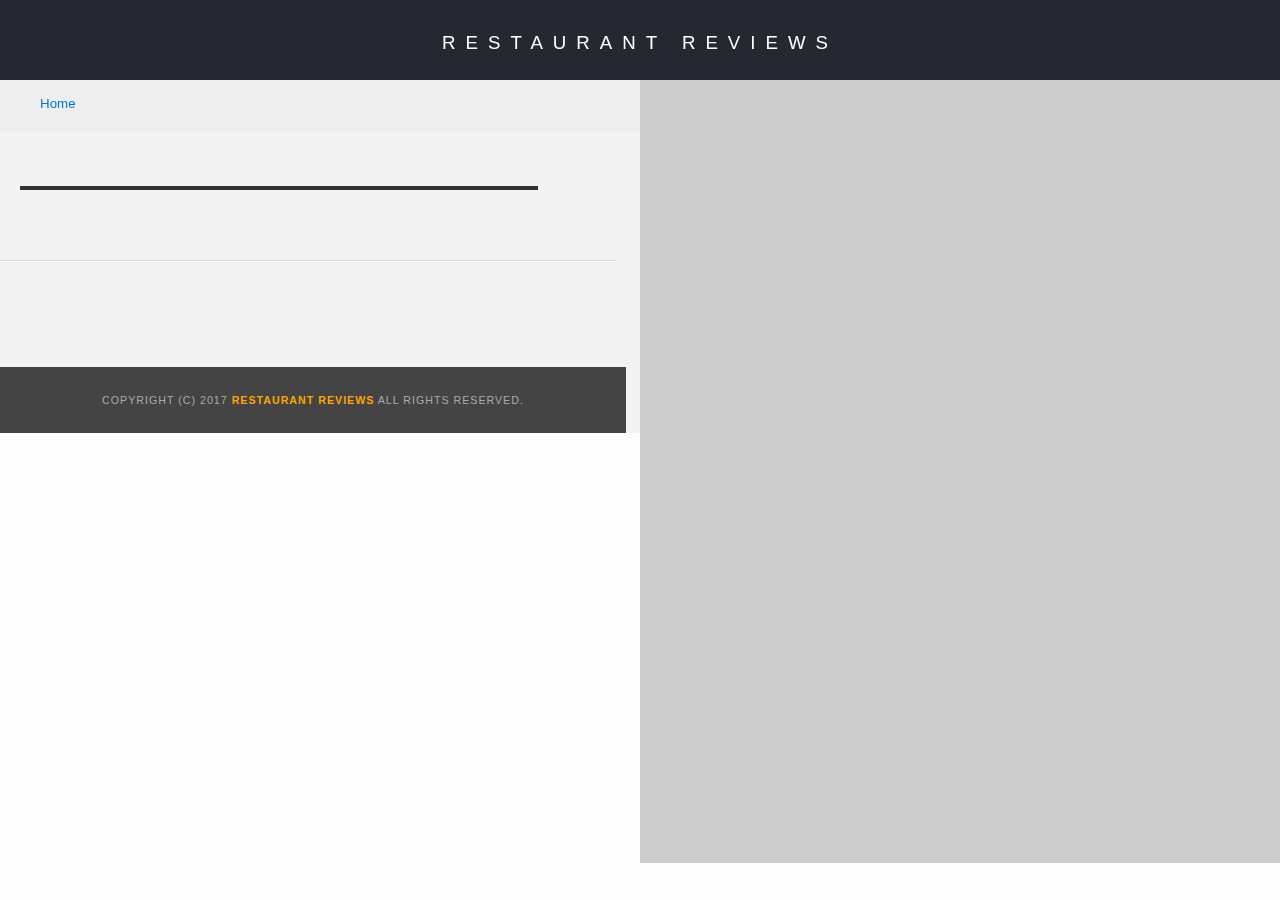
<file: restaurant.html>
<!DOCTYPE html>
<html lang="en">

<head>
  <meta charset="UTF-8">
  <meta http-equiv="X-UA-Compatible" content="ie=edge">
  <meta name="viewport" content="width=device-width, initial-scale=1.0">
  <!-- Normalize.css for better cross-browser consistency -->
  <link rel="stylesheet" src="//normalize-css.googlecode.com/svn/trunk/normalize.css" />
  <!-- Main CSS file -->
  <link rel="stylesheet" href="css/styles.css" type="text/css">
  <link rel="stylesheet" href="https://unpkg.com/leaflet@1.3.1/dist/leaflet.css" integrity="sha512-Rksm5RenBEKSKFjgI3a41vrjkw4EVPlJ3+OiI65vTjIdo9brlAacEuKOiQ5OFh7cOI1bkDwLqdLw3Zg0cRJAAQ==" crossorigin=""/>
  <title>Restaurant Info</title>
</head>

<body class="inside">
  <!-- Beginning header -->
  <header tabindex="0">
    <!-- Beginning nav -->
    <nav>
      <h1><a href="/">Restaurant Reviews</a></h1>
    </nav>
    <!-- Beginning breadcrumb -->
    <ul id="breadcrumb" role="navigation" aria-label="Breadcrumb" tabindex="1">
      <li><a href="/">Home</a></li>
    </ul>
    <!-- End breadcrumb -->
    <!-- End nav -->
  </header>
  <!-- End header -->

  <!-- Beginning main -->
  <main id="maincontent">
    <!-- Beginning map -->
    <section id="map-container" role="presentation" aria-hidden="true">
      <div id="map"></div>
    </section>
    <!-- End map -->
    <!-- Beginning restaurant -->
    <section id="restaurant-container">
      <h2 id="restaurant-name"></h2>
      <img id="restaurant-img">
      <p id="restaurant-cuisine"></p>
      <p id="restaurant-address"></p>
      <table id="restaurant-hours"></table>
    </section>
    <!-- end restaurant -->
    <!-- Beginning reviews -->
    <section id="reviews-container">
      <ul id="reviews-list"></ul>
    </section>
    <!-- End reviews -->
  </main>
  <!-- End main -->

  <!-- Beginning footer -->
  <footer id="footer">
    Copyright (c) 2017 <a href="/"><strong>Restaurant Reviews</strong></a> All Rights Reserved.
  </footer>
  <!-- End footer -->
  <script src="https://unpkg.com/leaflet@1.3.1/dist/leaflet.js" integrity="sha512-/Nsx9X4HebavoBvEBuyp3I7od5tA0UzAxs+j83KgC8PU0kgB4XiK4Lfe4y4cgBtaRJQEIFCW+oC506aPT2L1zw==" crossorigin=""></script>
  <!-- Beginning scripts -->
  <!-- Database helpers -->
  <script type="text/javascript" src="js/dbhelper.js"></script>
  <!-- Main javascript file -->
  <script type="text/javascript" src="js/restaurant_info.js"></script>
  <!-- Google Maps -->
 <!--  <script async defer src="https://maps.googleapis.com/maps/api/js?key=AIzaSyA_tKbW6A5pQ-eupxI56myUnHLqYCzOjKo&libraries=places&callback=initMap"></script> -->
  <!-- End scripts -->

</body>

</html>
</file>
<file: css/styles.css>
@charset "utf-8";
/* CSS Document */

body,td,th,p{
	font-family: Arial, Helvetica, sans-serif;
	font-size: 10pt;
	color: #333;
	line-height: 1.5;
}
body {
	background-color: #fdfdfd;
	margin: 0;
	position:relative;
}
ul, li {
	font-family: Arial, Helvetica, sans-serif;
	font-size: 10pt;
	color: #333;
}
a {
	color: orange;
	text-decoration: none;
}
a:hover, a:focus {
	color: #3397db;
	text-decoration: none;
}
a img{
	border: none 0px #fff;
}
h1, h2, h3, h4, h5, h6 {
  font-family: Arial, Helvetica, sans-serif;
  margin: 0 0 20px;
}
article, aside, canvas, details, figcaption, figure, footer, header, hgroup, menu, nav, section {
	display: block;
}
#maincontent {
  background-color: #f3f3f3;
  min-height: 100%;
}
#footer {
  background-color: #444;
  color: #aaa;
  font-size: 8pt;
  letter-spacing: 1px;
  padding: 25px;
  text-align: center;
  text-transform: uppercase;
}
/* ====================== Navigation ====================== */
nav {
  width: 100%;
  height: 80px;
  background-color: #252831;
	display: flex;
	align-items: center;
  text-align:center;
}
nav h1 {
  margin: auto;
}
nav h1 a {
  color: #fff;
  font-size: 14pt;
  font-weight: 200;
  letter-spacing: 10px;
  text-transform: uppercase;
}
#breadcrumb {
    padding: 10px 40px 16px;
    list-style: none;
    background-color: #eee;
    font-size: 17px;
    margin: 0;
    width: calc(50% - 80px);
}

/* Display list items side by side */
#breadcrumb li {
    display: inline;
}

/* Add a slash symbol (/) before/behind each list item */
#breadcrumb li+li:before {
    padding: 8px;
    color: black;
    content: "/\00a0";
}

/* Add a color to all links inside the list */
#breadcrumb li a {
    color: #0275d8;
    text-decoration: none;
}

/* Add a color on mouse-over */
#breadcrumb li a:hover {
    color: #01447e;
    text-decoration: underline;
}
/* ====================== Map ====================== */
#map {
  height: 400px;
  width: 100%;
  background-color: #ccc;
}
/* ====================== Restaurant Filtering ====================== */
.filter-options {
	display:inline-block;
	justify-content: center;
  width: 100%;
  height: 100%;
  background-color: #3397DB;
  align-items: center;
	padding: 10px 0;
}
.filter-options h2 {
  color: white;
  font-size: 1rem;
  font-weight: normal;
  line-height: 1;
  margin: 0 20px;
}
.filter-options select {
  background-color: white;
  border: 1px solid #fff;
  font-family: Arial,sans-serif;
  font-size: 11pt;
  height: 35px;
  letter-spacing: 0;
  margin: 10px;
  padding: 0 10px;
  width: 200px;
}

/* ====================== Restaurant Listing ====================== */
#restaurants-list {
  background-color: #f3f3f3;
  list-style: outside none none;
  margin: 0;
  padding: 30px 15px 60px;
  text-align: center;
	display: flex;
	flex-direction: row;
	flex-wrap: wrap;
	justify-content: center;
}
#restaurants-list li {
  background-color: #fff;
  border: 2px solid #ccc;
  font-family: Arial,sans-serif;
  margin: 15px;
  min-height: 380px;
  padding: 0 30px 25px;
  text-align: left;
	width: 270px;
}
#restaurants-list .restaurant-img {
  background-color: #ccc;
  display: block;
  margin: 0;
  max-width: 100%;
  min-height: 248px;
  min-width: 100%;
}
#restaurants-list li h1 {
  color: #f18200;
  font-family: Arial,sans-serif;
  font-size: 14pt;
  font-weight: 200;
  letter-spacing: 0;
  line-height: 1.3;
  margin: 20px 0 10px;
  text-transform: uppercase;
}
#restaurants-list p {
  margin: 0;
  font-size: 11pt;
}
#restaurants-list li a {
  background-color: orange;
  border-bottom: 3px solid #eee;
  color: #fff;
  display: inline-block;
  font-size: 10pt;
  margin: 15px 0 0;
  padding: 8px 30px 10px;
  text-align: center;
  text-decoration: none;
  text-transform: uppercase;
}

/* ====================== Restaurant Details ====================== */
.inside header {
  position: fixed;
  top: 0;
  width: 100%;
  z-index: 1000;
}
.inside #map-container {
  background: blue none repeat scroll 0 0;
  height: 87%;
  position: fixed;
  right: 0;
  top: 80px;
  width: 50%;
}
.inside #map {
  background-color: #ccc;
  height: 100%;
  width: 100%;
}
.inside #footer {
  bottom: 0;
  position: absolute;
  width: 45%;
}
#restaurant-name {
  color: #f18200;
  font-family: Arial,sans-serif;
  font-size: 20pt;
  font-weight: 200;
  letter-spacing: 0;
  margin: 15px 0 30px;
  text-transform: uppercase;
  line-height: 1.1;
}
#restaurant-img {
	width: 90%;
}
#restaurant-address {
  font-size: 12pt;
  margin: 10px 0px;
}
#restaurant-cuisine {
  background-color: #333;
  color: #ddd;
  font-size: 12pt;
  font-weight: 300;
  letter-spacing: 10px;
  margin: 0 0 20px;
  padding: 2px 0;
  text-align: center;
  text-transform: uppercase;
	width: 90%;
}
#restaurant-container, #reviews-container {
  border-bottom: 1px solid #d9d9d9;
  border-top: 1px solid #fff;
  padding: 140px 20px 30px;
  width: 45%;
}
#restaurant-container {
	display: flex;
	flex-direction: column;
}
#reviews-container h2 {
  color: #f58500;
  font-size: 24pt;
  font-weight: 300;
  letter-spacing: -1px;
  padding-bottom: 1pt;
}
#reviews-list {
  margin: 0;
  padding: 0;
}
#reviews-list li {
  background-color: #fff;
  border: 2px solid #f3f3f3;
  display: flex;
	flex-direction: row;
	flex-wrap: wrap;
	overflow: hidden;
	border-radius: 20px 0px 20px 0px;
  list-style-type: none;
  margin: 0 0 30px;
  padding: 0 20px 20px;
  position: relative;
  width: 85%;
}
#reviews-list li p {
  margin: 0 0 10px;
}
#restaurant-hours td {
  color: #666;
}

@media only screen and (max-width: 600px) {
	.inside {
		display: flex;
		flex-direction: row;
		width: 100vw;
	}
	.inside header {
		order: 0;
		width: 100vw;
	}
	header {
		display: flex;
		flex-direction: column;
	}
	header nav {
		order: 0;
	}
	header #breadcrumb {
		order: 1;
		width: 100vw;
		padding-right: 0;
		padding-left: 0;
		text-align: center;
	}
	.inside #map-container {
		order: 2;
		top: 130px;
		position: relative;
		height: 300px;
		width: 100vw;
	}
	.inside #restaurant-container {
		order: 3;
		position: relative;
		width: 100vw;
		padding: 140px 5px 0 0;
		margin: auto;
		text-align: center;
	}
	.inside #reviews-container {
		width: 100vw;
		padding: 5px;
		margin: auto;
	}
	.inside #footer {
		order: 4;
		width: 100vw;
		padding-left: 0;
		padding-right: 0;
		padding-top: 10px;
	}
	#reviews-list {
		width: 100vw;
	}
	#reviews-container h2 {
		text-align: center;
	}
}
</file>
